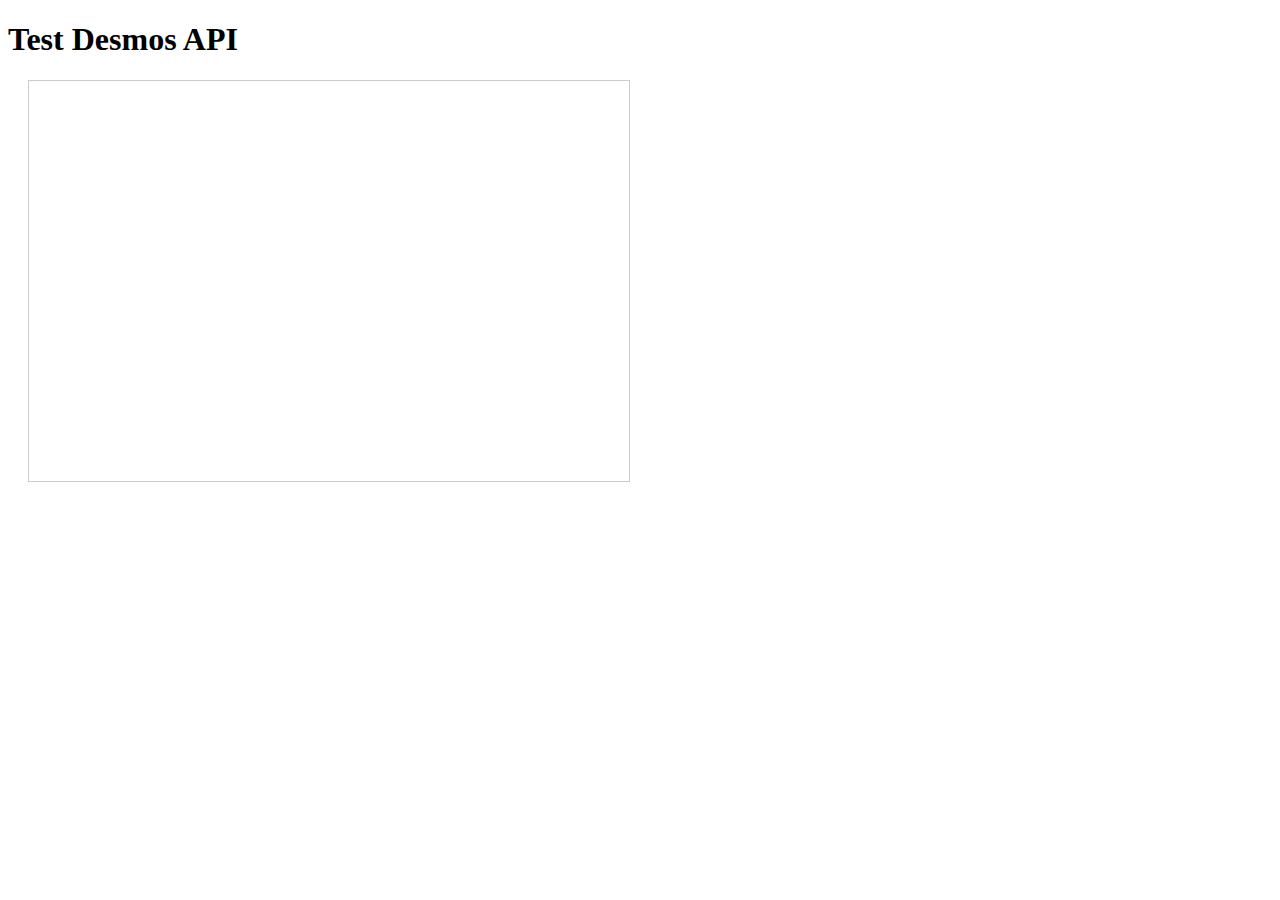
<file: app/templates/test_desmos.html>
<!DOCTYPE html>
<html>
<head>
    <title>Test Desmos</title>
    <script src="https://www.desmos.com/api/v1.9/calculator.js?apiKey=5b68443b24214f2a8b86f74c92901e48"></script>
    <style>
        #calculator {
            width: 600px;
            height: 400px;
            border: 1px solid #ccc;
            margin: 20px;
        }
    </style>
</head>
<body>
    <h1>Test Desmos API</h1>
    <div id="calculator"></div>

    <script>
        console.log('Iniciando test Desmos...');
        console.log('Desmos objeto:', typeof Desmos);

        if (typeof Desmos !== 'undefined') {
            const elt = document.getElementById('calculator');
            const calculator = Desmos.GraphingCalculator(elt);

            calculator.setExpression({
                id: 'graph1',
                latex: 'y=x^3-2x-5',
                color: '#2E7D32'
            });

            calculator.setExpression({
                id: 'raiz',
                latex: '(2.0946, 0)',
                color: '#C62828',
                pointSize: 12
            });

            console.log('Desmos funcionando correctamente!');
        } else {
            console.error('Desmos no está disponible!');
        }
    </script>
</body>
</html>
</file>
